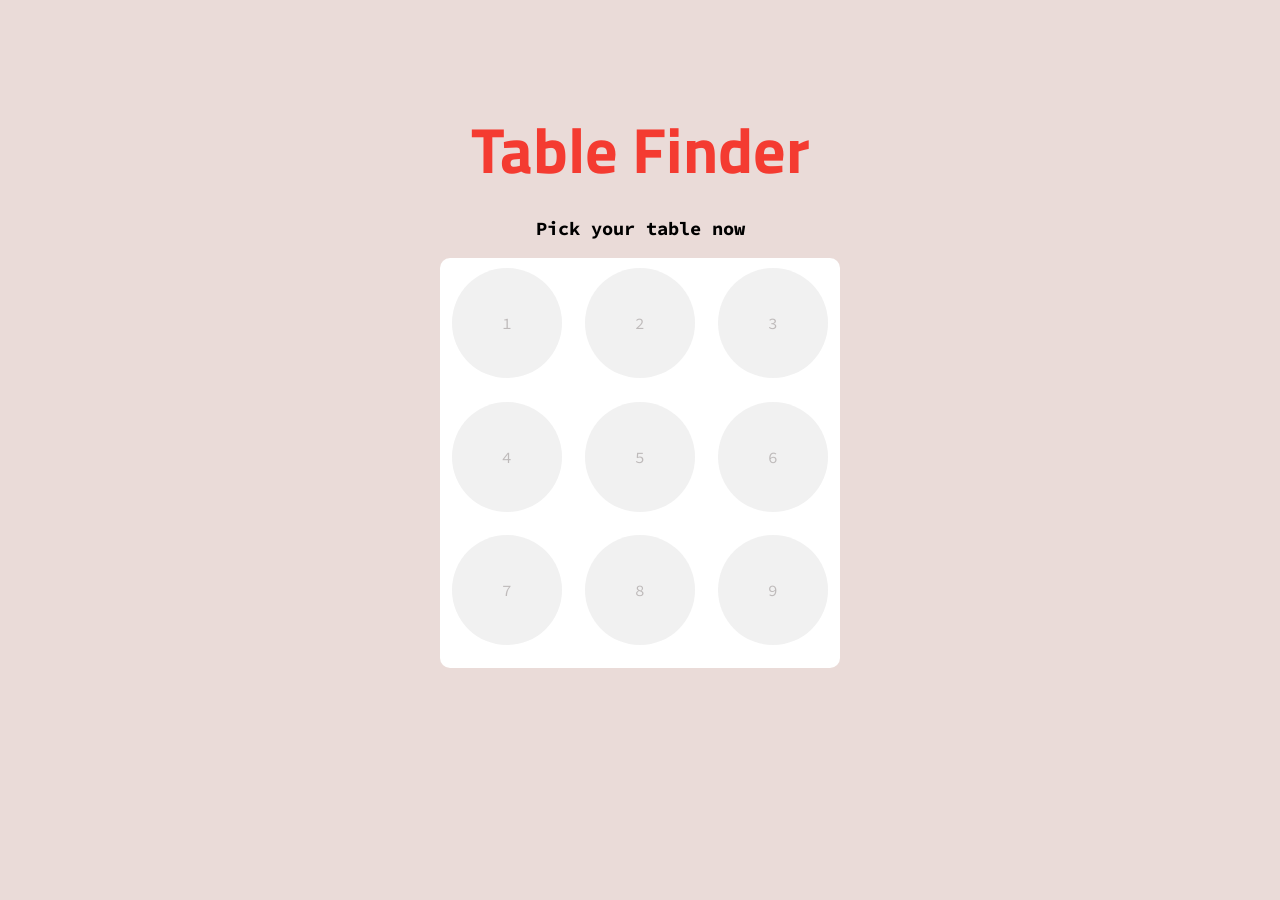
<file: index.html>
<!DOCTYPE html>
<html>
<head>
	<title>Grand Circus JQuery Midterm</title>
	<link rel="stylesheet" type="text/css" href="index.css">
</head>
<body>


<div id="flex-container">
	<div>
		<h1>Table Finder</h1>
		<h3>Pick your table now</h3>

		<div class="main-form">
			<div class="table available">1<div class='details'></div></div>
			<div class="table available">2<div class='details'></div></div>
			<div class="table available">3<div class='details'></div></div>

			<div class="table available">4<div class='details'></div></div>
			<div class="table available">5<div class='details'></div></div>
			<div class="table available">6<div class='details'></div></div>

			<div class="table available">7<div class='details'></div></div>
			<div class="table available">8<div class='details'></div></div>
			<div class="table available">9<div class='details'></div></div>
		</div>
	</div>

	<div id= "reserveTable">
        
        
        <!--Main form-->
        <div class="flex-item">  
          <a href="" id="goback"> Back </a>
          <h1 id = 'hello'>New Reservation</h1>
          <h3 id ="tableNumber">Table Number: <span id="tablenum"></span> </h3>
         
          <input id="reserveName" placeholder="Name" value = "" autofocus />
          <input id="reservePhone" placeholder="Phone" value = ""/>
          <input id="reserveSize" placeholder="Party Size" value = ""/>
          <button id="submit">Reserve</button>
          <h5></h5>
        </div>
      </div>

</div>

<script src="jquery-3.2.1.js"></script>
<script src="index.js"></script>
</body>
</html>
</file>
<file: index.css>
@import url('https://fonts.googleapis.com/css?family=Titillium+Web:900');
@import url('https://fonts.googleapis.com/css?family=Source+Code+Pro');

html {
	font-family: "Titillium Web";
}

body {
	background-color: #EADBD8;
	margin: 0;
	padding: 0;
}
#flex-container {
	display: flex;
	justify-content: center;
	align-items: center;
	text-align: center;
	margin-top: 100px;
	font-family: "Source Code Pro";
}

h1 {
	color: #F43B31;
	font-family: "Titillium Web";
}

#flex-container > div > h1 {
		font-size: 4em;
		padding: 0;
		margin: 0;
}

#flex-container > div > h3 {
	padding: 0;
}

.main-form {
	display: flex;
	height: 400px;
	width: 400px;
	justify-content: space-around;
	background-color: white;
	flex-wrap: wrap;
	padding-top: 10px;
	text-align: center;
	border-radius: 10px;
}

.table {
	height: 110px;
	width: 110px;
	border-radius: 100%;
	background-color: #EEEEEE;
	text-align: center;
	display: flex;
	justify-content: center;
	align-items: center; 
	flex-direction: column;
	color: #AFAAAA;
	opacity: .8;
}

/*.available {
	background-color: lightgrey;
	color: black;
}*/

.reserved {
	background-color: #ADAAAA !important;
	color: #C6CACB;
}


/*Begin the CSS for the popup form */

#reserveTable {
	background-color: white;
	position: absolute;
	margin: 0 auto;
	box-shadow: 0 20px 20px 0 rgba(0,0,0,0.2);
	margin-top: 120px;
	display: none;
	z-index: 2;
}

.header {
  color: black;
  text-align: left;
  border-top: 1px solid white;
  padding: 0px 0 0 0;
}

.flex-item {
  background-color: white;
  width: 475px;
  display: flex;
  justify-content: center;
  flex-direction: column;
  margin: 0;
  /*border-radius: 15px;*/
}

#hello, #tableNumber {
  text-align: left;
  margin-left: 45px;
  margin-top: 0;
  margin-bottom: 0;
}
#tableNumber {
	margin-bottom: 20px;
}

input {
  margin: 10px 45px;
  padding: 10px;
  border: none;
  border-bottom: 1px solid grey;
}

input:focus {
  border: none;
  outline: none;
}

button {
  margin: 30px 45px 0px 45px;
  padding: 15px;
  background-color: #008700;
  color: white;
  border: none;
  font-size: 1.25em;
  font-weight: 800;
}

button:focus {
  border: none;
  outline: none;
}

.flex-item p{
  text-align: center;
  font-size: .75em;
  margin-top: 0;
  color: #ccc;
}

a {
  color: #ccc;
}

a:hover {
  color: skyblue;
  opacity: .7;
}

button:hover {
  opacity: .5;
}

#inputError {
  font-size: 0.75em;
  color: red;
  font-weight: 700;
  text-align: center;
}

#trouble {
  text-align: center;
  margin-bottom: 0px;
  /*padding: 0 45px;*/
}

.header-box {
  padding: 0;
  margin: 0 auto;
  text-align: center;
  width: 220px;
}

#goback {
	font-weight: 800;
	font-size: 1.25em;
	text-align: right;
	color: black;
	text-decoration: none;
	margin: 20px 20px 0 0;
}

.details {
	width: 120px;
	height: 40px;
	position: absolute;
	margin-top: 100px;
	border: 2px solid black;
	border-radius: 5px;
	background-color: rgba(120,120,120,.8);
	font-size: .7em;
	color: black;
	display: none;
	margin-top: 10px;
	margin-left: -55px;
}

.details p {
	margin: 4px 2px;
	padding: 0;
	text-align: left;
	font-weight: 700;
}
</file>
